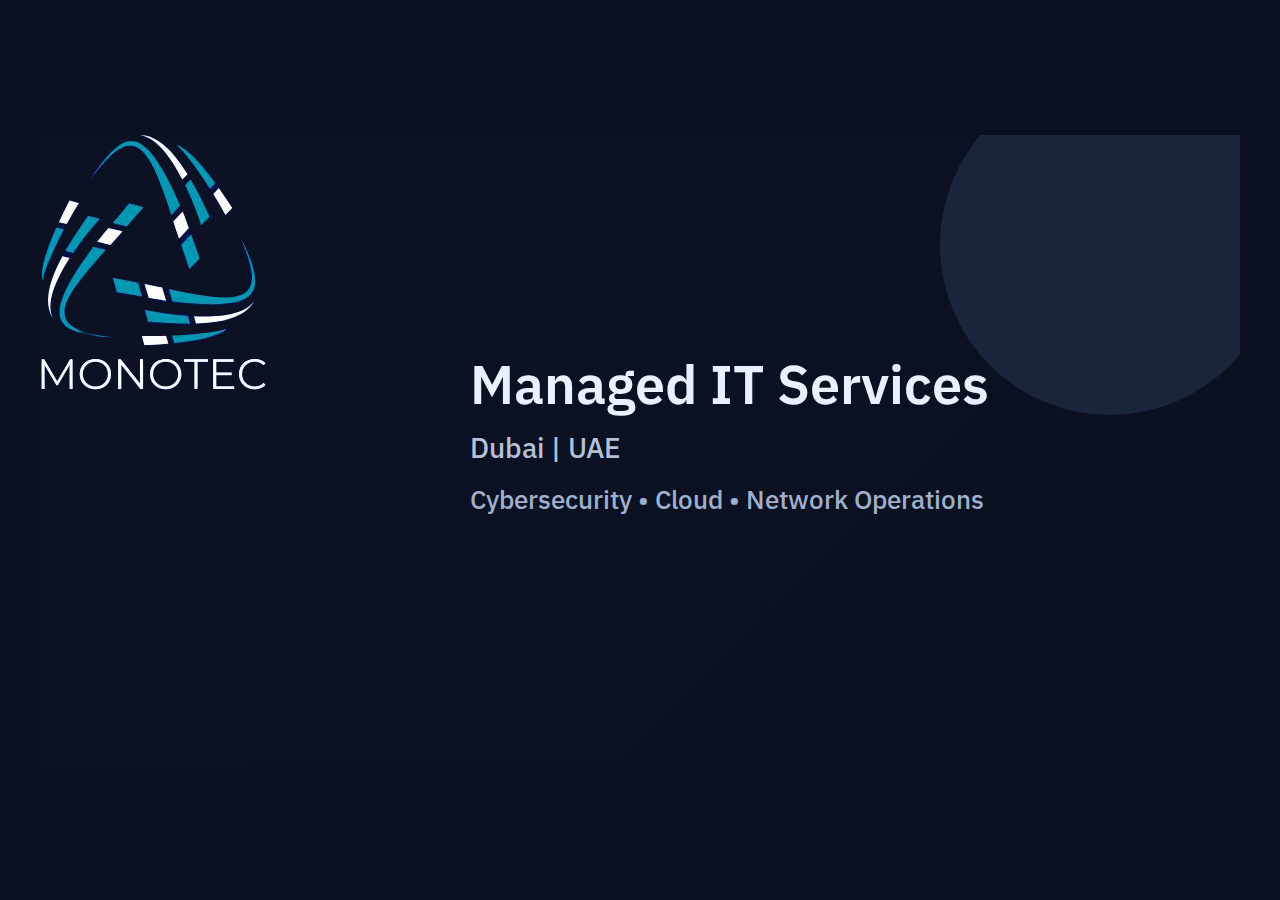
<file: OG-image.html>
<!doctype html>
<html lang="en">
  <head>
    <meta charset="utf-8" />
    <meta name="viewport" content="width=device-width, initial-scale=1" />
    <title>OG Export</title>
    <link rel="preconnect" href="https://fonts.googleapis.com" />
    <link rel="preconnect" href="https://fonts.gstatic.com" crossorigin />
    <link
      href="https://fonts.googleapis.com/css2?family=IBM+Plex+Sans:wght@500;600;700&display=swap"
      rel="stylesheet"
    />
    <style>
      body {
        margin: 0;
        background: #0b1020;
        display: grid;
        place-items: center;
        height: 100vh;
      }
      .og {
        width: 1200px;
        height: 630px;
        position: relative;
        background: linear-gradient(135deg, #0b1224 0%, #0b1020 100%);
        overflow: hidden;
        font-family: "IBM Plex Sans", Arial, sans-serif;
      }
      .og::after {
        content: "";
        position: absolute;
        right: -40px;
        top: -60px;
        width: 340px;
        height: 340px;
        background: #23304a;
        opacity: 0.65;
        border-radius: 50%;
      }
      .logo {\n        position: absolute;\n        left: 430px;\n        top: 204px;\n        width: 180px;\n        height: auto;\n        object-fit: contain;\n      }.copy {
        position: absolute;
        left: 430px;
        top: 214px;
        color: #e9f1ff;
      }
      .copy h1 {
        margin: 0 0 10px 0;
        font-size: 54px;
        font-weight: 600;
      }
      .copy .sub {
        margin: 0 0 16px 0;
        font-size: 28px;
        font-weight: 500;
        color: #b5c1d9;
      }
      .copy .meta {
        margin: 0;
        font-size: 26px;
        font-weight: 500;
        color: #9fb0cc;
      }
    </style>
  </head>
  <body>
    <div class="og">
      <img class="logo" src="logo.png" alt="Monotec" />
      <div class="copy">
        <h1>Managed IT Services</h1>
        <p class="sub">Dubai | UAE</p>
        <p class="meta">Cybersecurity &#8226; Cloud &#8226; Network Operations</p>
      </div>
    </div>
  </body>
</html>
</file>
